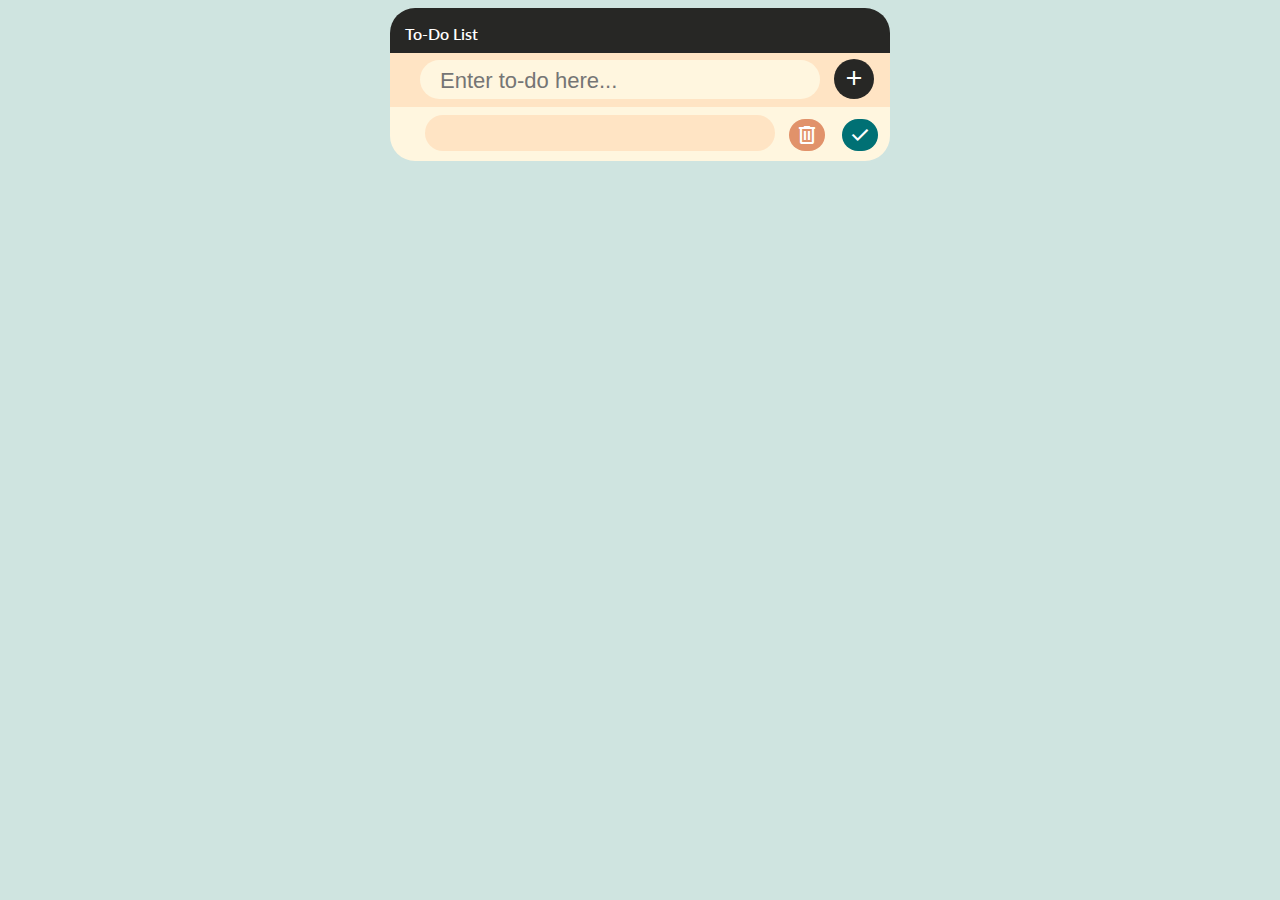
<file: to-do list/index.html>
<!DOCTYPE html>
<html lang="en">
<head>
    <meta charset="UTF-8">
    <meta name="viewport" content="width=device-width, initial-scale=1.0">
    <link rel="stylesheet" href="to-do.css">
    
    <link rel="preconnect" href="https://fonts.googleapis.com">
    <link rel="preconnect" href="https://fonts.gstatic.com" crossorigin>
    <link rel="stylesheet" href="https://fonts.googleapis.com/css2?family=Material+Symbols+Outlined:opsz,wght,FILL,GRAD@20..48,100..700,0..1,-50..200" />
    <link href="https://fonts.googleapis.com/css2?family=Cormorant+Garamond:wght@300&family=Lato:wght@300&display=swap" rel="stylesheet">
    <title>To Do List</title>
</head>
<body>
    <div class="container">
        <div id ="to-do-header">
            <!-- maybe cute buttons in this -->
            <p style="padding-left: 15px; font-weight: 600; font-size: medium;">To-Do List</p>
        </div>
        <div id="input-field">
            <input type="text" id="input-ToDo" placeholder="Enter to-do here..."> 
            <button id="add-button"><i class="material-symbols-outlined">add</i></button> 
        </div>

        <ul id="to-do-container">
            <li class="list-item"><p class="list-item-text">Example</p><button class="material-symbols-outlined edit">edit</button><button class="material-symbols-outlined delete">delete</button><button class="material-symbols-outlined complete">done</button><span class="reveal-panel" style="height: 36px;">a</span></li>
             <!-- to-do elements go here from javascript script. ( <li class="to-do-element"> )-->
        </ul>

    </div>
    <script src="to-do.js"></script>
</body>
</html>


<!-- <li class="list-item">Example <button class="material-symbols-outlined delete">delete</button> <button class="material-symbols-outlined complete">done</button> </li> -->
<!-- Dreams for this piece:
    1. Slide reveal of to-do added to to-do-container.
    2. Drop down element on all lists. Pencil icon to the left to add a note, drop down icon
        if a note has been added to access the "comments" section of the to-do.
    3. (MYB) Overlay tutorial of how to use web page.
    4. Visual condition for attempting to add an element with no value in input bar.
    5. Dotted visual to delineate to-do objectives.
    CHILD SELECTORS ^
    Get paragraph element to be on the same line as the buttons. Stop it short...
-->

 <!-- <button class="material-symbols-outlined">edit</button> -->
</file>
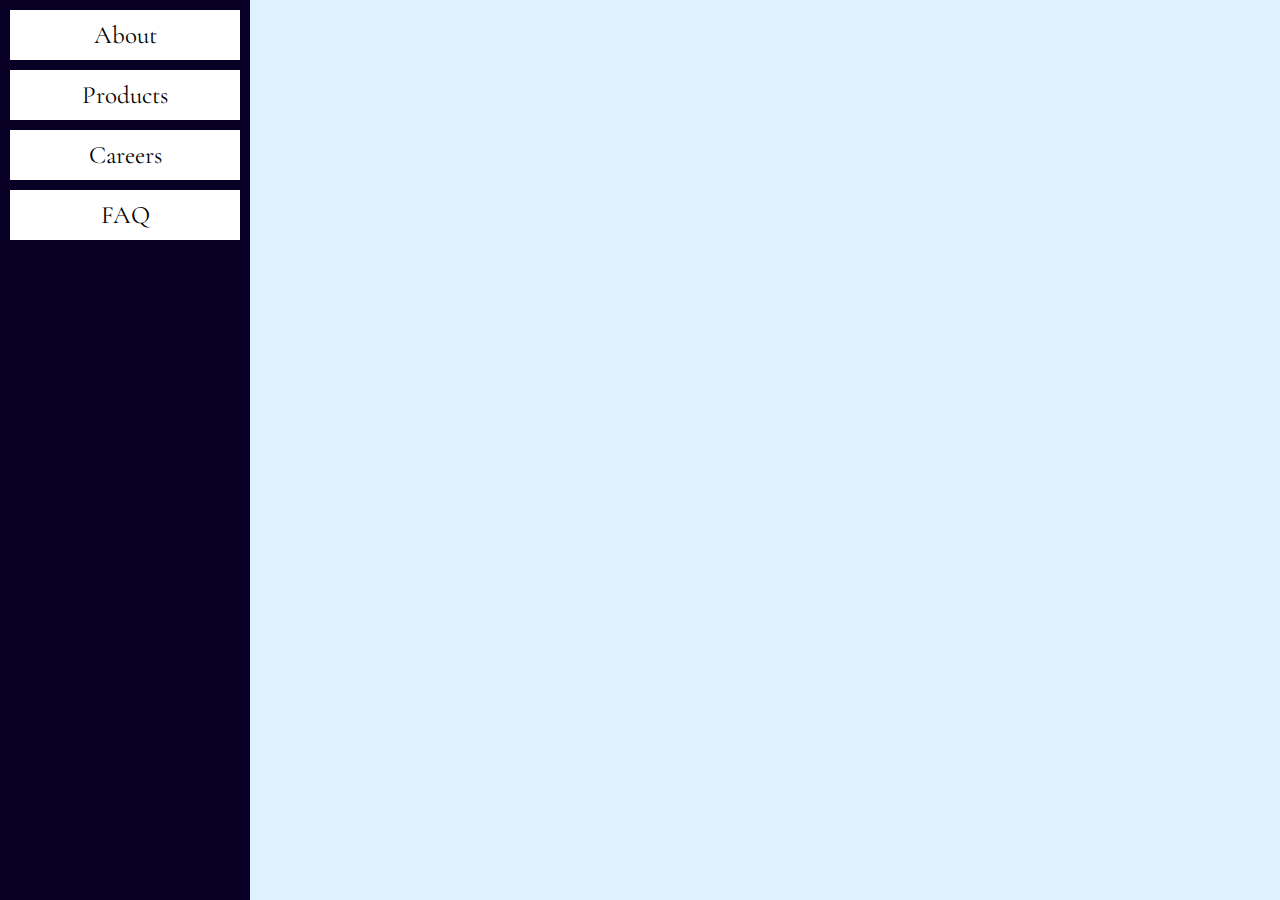
<file: nav-bars/bar1-hover/bar1.html>
<!DOCTYPE html>
<html lang="en">
<head>
    <meta charset="UTF-8">
    <meta name="viewport" content="width=device-width, initial-scale=1.0">
    <link rel="preconnect" href="https://fonts.googleapis.com">
    <link rel="preconnect" href="https://fonts.gstatic.com" crossorigin>
    <link href="https://fonts.googleapis.com/css2?family=Cormorant+Garamond:wght@300&display=swap" rel="stylesheet">
    <link rel="stylesheet" href="bar1.css">
    <title>Document</title>
</head>
<body>
    <!-- To add (navBar):
        1. "collapse" icon bottom right
        2. Hover+expand a element functionality-->
    <ul class="navBar">
        <li>About
        <div class="dropdown-element">
            <p class="dropdown-content">
            Our company is devoted to a number of international organizations. With our goal of 
            making ABC LLC. the head of cloud computing the northern star of our daily operations, 
            there is much we have managed to accomplish.
        </p></div></li>
        <li>Products
        <div class="dropdown-element">
            <p class="dropdown-content">
            ABC LLC. offers a number of quality-assured APIs that can help automate the tedious processes
            in your business. Take a look at our options here!
            <br>
            <br>
            <a style="position: relative; top: 10px; padding-top: 10px; margin-top: 10px; text-decoration-color: rgb(8, 0, 37); border-top: 3px dotted rgb(8, 0, 37);" href="bar1.html">Read more...</a>
        </p></div></li>
        <li>Careers
        <div class="dropdown-element">
            <p class="dropdown-content">
            Interested in joining our team? Check out a list of our available opportunities!
        </p></div></li>
        <li>FAQ
        <div class="dropdown-element">
            <p class="dropdown-content">
            There's a lot of questions about what we do here. While the short answer will always be
            "Our very best!", we understand you'll probably want something a bit more specific. Click 
            below to see if we've got the answers you're looking for. And if not, submit your question 
            to our Customer Support team!
        </p></div></li>
    </div>
</body>
</html>
</file>
<file: to-do list/to-do.css>
body, html {
    background-color: rgb(207, 228, 224);
    font-family: 'Lato', sans-serif;
    color: #272725;
}

.container {
    border: none;
    border-radius: 25px;
    position: relative;
    margin: auto;
    width: 500px;
    
}

#to-do-header {
    background-color: #272725;
    color: white;
    position: absolute;
    top: 0;
    width: inherit;
    border-radius: 25px 25px 0 0;
}

#input-field {
    background-color: bisque;
    position: relative;
    top: 45px;
    height: 55px;
}

#input-ToDo {
    margin: 2px 0 0 30px;
    padding: 8px 0 5px 20px;
    width: 380px;
    background: transparent;
    background-color: #fff6df;
    font-size: 22px;
    border: none;
    border-radius: 25px;
}

#add-button {
    position: relative;
    top: 2px;
    border: none;
    border-radius: 25px;
    color: white;
    background-color: #272725;
    margin: 4px 0 0 10px;
    height: 40px;
    width: 40px;
}

#add-button:hover {
    transition: .3s;
    background-color: white;
    color: #272725;
}

#to-do-container {
    position: relative;
    top: 24px;
    background-color: #fff6df;
    border-radius: 0 0 25px 25px;
    padding: 8px 0 10px 35px;
    font-size: 20px;
    line-height: 35px;
}

#to-do-container .list-item {
    font-weight: 700;
}

li {
    display: flex;
}

.list-item-text {
    width: 350px;
    margin: 0px;
    padding-left: 10px;
    word-wrap: break-word;
    white-space: pre-wrap;
    word-break: break-word;
}

.list-item button {
    border-radius: 30px;
    float: right;
    height: 32px;
    width: 40px;
    margin: 4px 12px 0px 5px;
    border: none;
}

.list-item-text:hover + button.edit {
    color: #272725;
}

.complete {
    background-color: #007074;
    color: white
}

.delete {
    background-color: #E1926A;
    color: white;
}

.edit {
    background-color: transparent;
    color: transparent;
}

.complete:hover {
    transition: .3s;
    background-color: white;
    color: #007074;
}

.delete:hover {
    transition: .3s;
    background-color: white;
    color: #E1926A;
}

.edit:hover {
    color: #272725;
    border-bottom: bisque solid 3px;
    
}

span.reveal-panel {
    position: absolute;
    /* justify-content: left; */
    width: 350px;
    border-radius: 25px;
    background: bisque;
    color: transparent;
    animation: reveal-to-do 1.5s cubic-bezier(0.165, 0.84, 0.44, 1) forwards;
}

@keyframes reveal-to-do {
    0% { width: 350px; }
    100% { 
        width: 0px;
    }
}

/* 
Raisin Black (Text Color)
#272725
Skobeloff (to-do header)
#007074
Eggshell (to-do background)
#EEE7D5
Pale Copper (Cancel to-do button)
#E1926A

animation: show 600ms 100ms delay iteration-count direction fill-mode;
*/
</file>
<file: nav-bars/bar1-hover/bar1.css>
body {
    background-color: rgb(223, 240, 255);
    font-family: 'Cormorant Garamond', serif;
}

.navBar {
    position: absolute;
    width: 250px;
    margin: 0;
    padding: 0;
    background-color: rgb(8, 0, 37);
    display: block;
    top: 0;
    bottom: 0;
    left: 0;
}

.navBar li {
    background-color: white;
    margin: 10px;
    padding: 10px 0px 10px 0;
    text-decoration-color: rgb(8, 0, 37);
    text-align: center;
    align-content: center;
    font-size: 25px;
}

/* Hiddden by default. */
.dropdown-element {
    display: none;
    width: inherit;
    border-bottom-right-radius: 25px;
    background-color: inherit;
    margin-top: -2px;
}
.dropdown-content {
    width: auto;
    font-size: 16px;
    padding: 12px;
    text-align: left;
}

.navBar li:hover .dropdown-element {display: block;}
</file>
